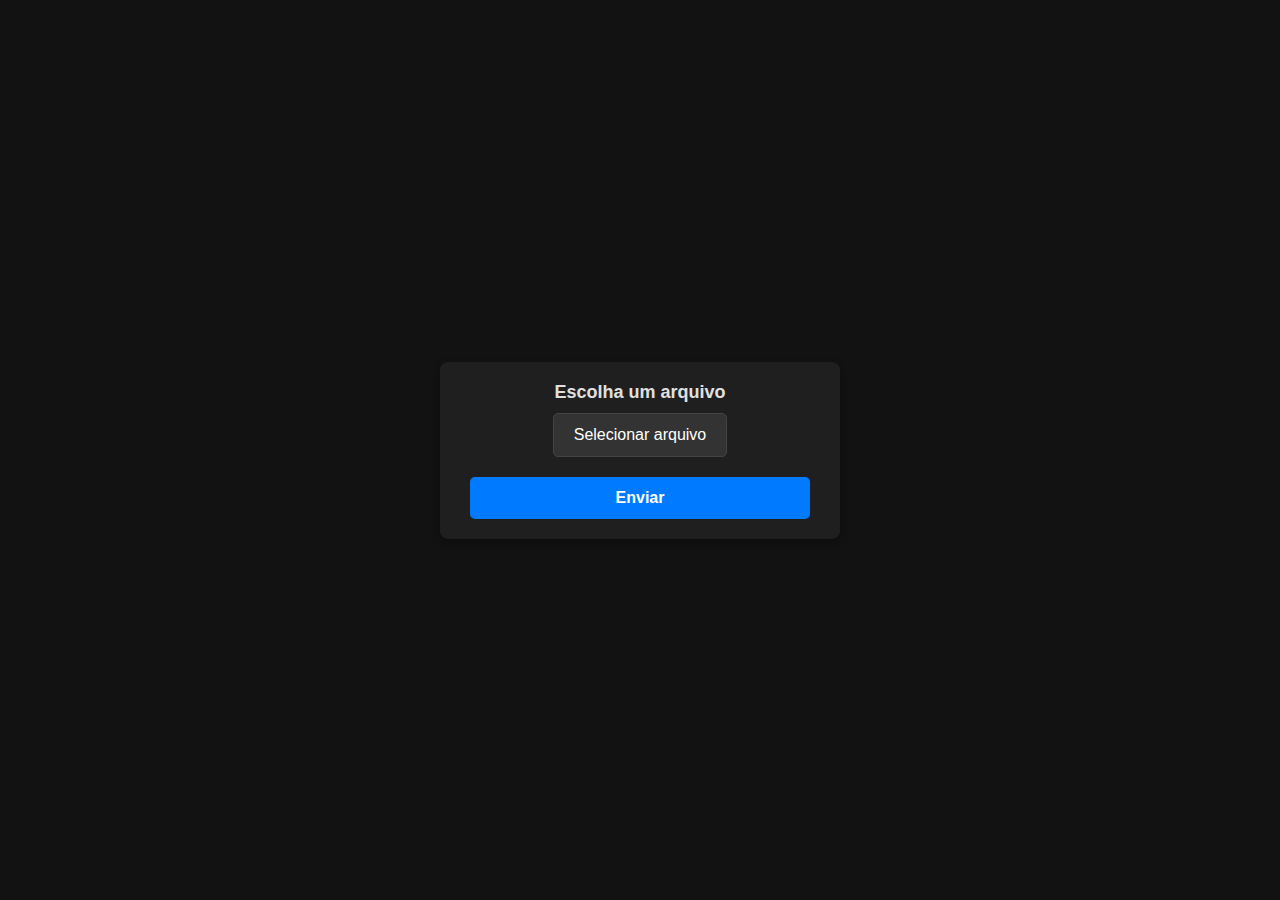
<file: SpeechToTextConverter/target/classes/static/index.html>
<!DOCTYPE html>
<html lang="en">
<head>
    <meta charset="UTF-8">
    <meta name="viewport" content="width=device-width, initial-scale=1.0">
    <title>Upload de Arquivo</title>
    <link rel="stylesheet" href="style.css">
</head>
<body>
<div class="form-container">
    <form id="upload-form" enctype="multipart/form-data">
        <!-- Input para seleção de arquivo -->
        <label for="file" class="form-label">Escolha um arquivo</label>
        <input type="file" id="file" name="file" class="form-input-hidden" required onchange="updateFileName()">
        <label for="file" id="file-label" class="custom-upload">Selecionar arquivo</label>

        <!-- Botão de envio -->
        <button type="submit" class="form-button">Enviar</button>
    </form>
</div>

<script>
    // Atualiza o nome do arquivo no label
    function updateFileName() {
        const fileInput = document.getElementById('file');
        const fileLabel = document.getElementById('file-label');
        const fileName = fileInput.files[0] ? fileInput.files[0].name : "Selecionar arquivo";
        fileLabel.textContent = fileName;
    }

    // Gerencia o envio do formulário e o download do arquivo de transcrição
    document.getElementById('upload-form').addEventListener('submit', async function (e) {
        e.preventDefault(); // Impede o comportamento padrão do formulário

        const formData = new FormData(this); // Inclui apenas o arquivo no FormData
        try {
            const response = await fetch('/api/transcribe', {
                method: 'POST',
                body: formData
            });

            if (!response.ok) {
                throw new Error('Erro ao processar o arquivo');
            }

            const transcription = await response.text(); // Obtém a transcrição como texto

            // Cria um blob para download
            const blob = new Blob([transcription], { type: 'text/plain' });
            const downloadUrl = URL.createObjectURL(blob);

            // Cria um link temporário para download
            const link = document.createElement('a');
            link.href = downloadUrl;
            link.download = 'transcription.txt';
            document.body.appendChild(link);
            link.click();
            document.body.removeChild(link); // Remove o link após o clique

        } catch (error) {
            console.error('Erro:', error);
            alert('Ocorreu um erro ao processar o arquivo.');
        }
    });
</script>
</body>
</html>
</file>
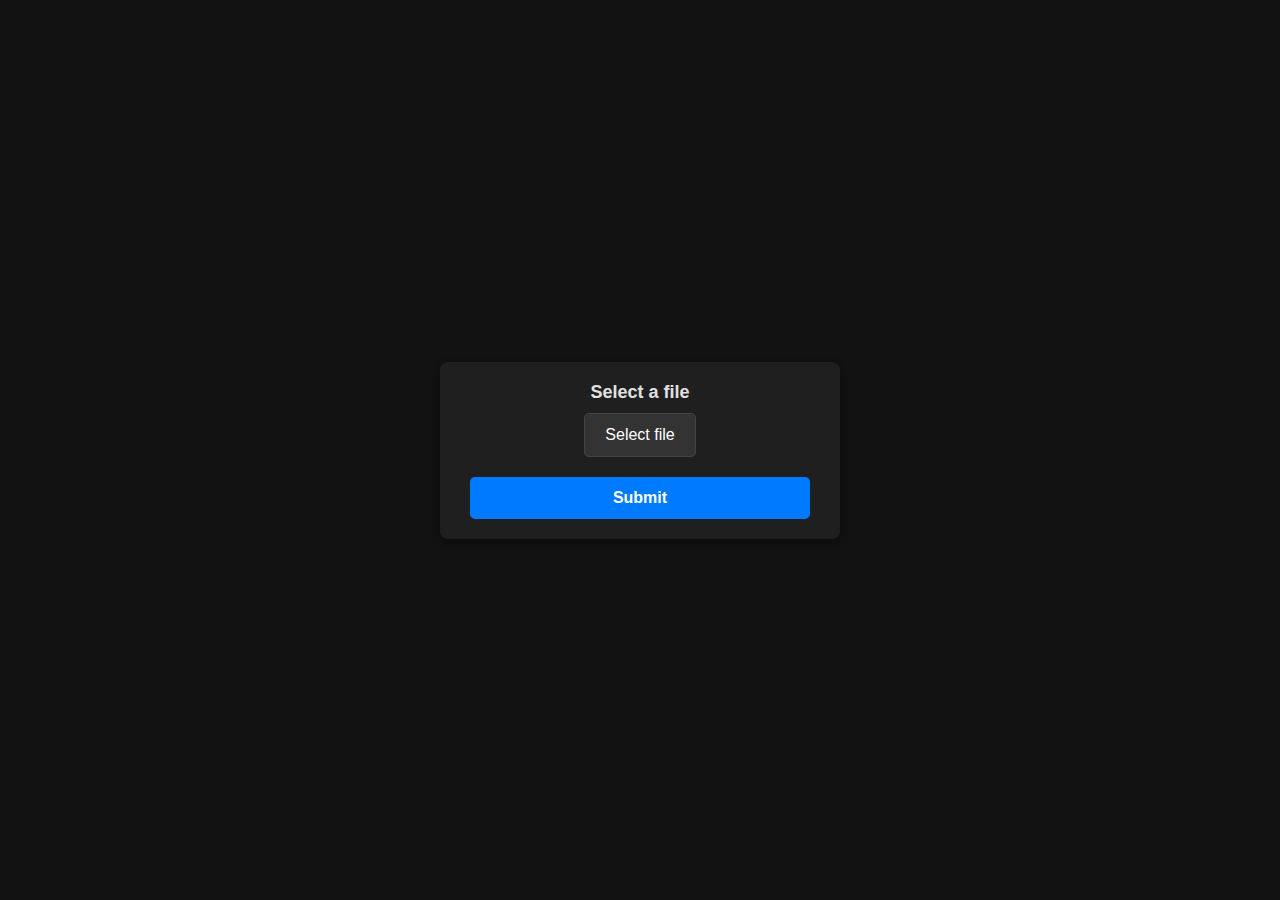
<file: SpeechToTextConverter/src/main/resources/static/index.html>
<!DOCTYPE html>
<html lang="en">
<head>
    <meta charset="UTF-8">
    <meta name="viewport" content="width=device-width, initial-scale=1.0">
    <title>Upload de Arquivo</title>
    <link rel="stylesheet" href="style.css">
</head>
<body>
<div class="form-container">
    <form id="upload-form" enctype="multipart/form-data">

        <label for="file" class="form-label">Select a file</label>
        <input type="file" id="file" name="file" class="form-input-hidden" required onchange="updateFileName()">
        <label for="file" id="file-label" class="custom-upload">Select file</label>

        <button type="submit" class="form-button">Submit</button>
    </form>
</div>

<script>

    function updateFileName() {
        const fileInput = document.getElementById('file');
        const fileLabel = document.getElementById('file-label');
        const fileName = fileInput.files[0] ? fileInput.files[0].name : "select file";
        fileLabel.textContent = fileName;
    }


    document.getElementById('upload-form').addEventListener('submit', async function (e) {
        e.preventDefault();

        const formData = new FormData(this);
        try {
            const response = await fetch('/api/transcribe', {
                method: 'POST',
                body: formData
            });

            if (!response.ok) {
                throw new Error('Error processing your file');
            }

            const transcription = await response.text();

            // Create a blob for downloading
            const blob = new Blob([transcription], { type: 'text/plain' });
            const downloadUrl = URL.createObjectURL(blob);

            // Create a temporary link for downloading
            const link = document.createElement('a');
            link.href = downloadUrl;
            link.download = 'transcription.txt';
            document.body.appendChild(link);
            link.click();
            document.body.removeChild(link);

        } catch (error) {
            console.error('Error:', error);
            alert('An error has occurred processing your file');
        }
    });
</script>
</body>
</html>
</file>
<file: SpeechToTextConverter/src/main/resources/static/style.css>
* {
    margin: 0;
    padding: 0;
    box-sizing: border-box;
}

body {
    font-family: 'Arial', sans-serif;
    background-color: #121212;
    color: #fff;
    display: flex;
    justify-content: center;
    align-items: center;
    min-height: 100vh;
}

.form-container {
    background-color: #1f1f1f;
    padding: 20px 30px;
    border-radius: 8px;
    box-shadow: 0 4px 8px rgba(0, 0, 0, 0.3);
    text-align: center;
    width: 100%;
    max-width: 400px;
}

.form-label {
    font-size: 18px;
    font-weight: bold;
    margin-bottom: 10px;
    display: block;
    color: #e0e0e0;
}

.form-input-hidden {
    display: none;
}

.custom-upload {
    display: inline-block;
    background-color: #333;
    color: #fff;
    padding: 12px 20px;
    border: 1px solid #444;
    border-radius: 5px;
    cursor: pointer;
    font-size: 16px;
    margin-bottom: 20px;
    transition: background-color 0.3s ease, border-color 0.3s ease;
}

.custom-upload:hover {
    background-color: #444;
    border-color: #555;
}

.form-button {
    background-color: #007BFF;
    color: #fff;
    border: none;
    padding: 12px 20px;
    font-size: 16px;
    font-weight: bold;
    border-radius: 5px;
    cursor: pointer;
    transition: background-color 0.3s ease;
    width: 100%;
}

.form-button:hover {
    background-color: #0056b3;
}


@media (max-width: 480px) {
    .form-container {
        padding: 15px;
    }

    .form-label {
        font-size: 16px;
    }

    .custom-upload {
        padding: 10px 15px;
        font-size: 14px;
    }

    .form-button {
        padding: 10px 15px;
        font-size: 14px;
    }


}
</file>
<file: SpeechToTextConverter/target/classes/static/style.css>
/* Reset básico */
* {
    margin: 0;
    padding: 0;
    box-sizing: border-box;
}

/* Configuração do body */
body {
    font-family: 'Arial', sans-serif;
    background-color: #121212;
    color: #fff;
    display: flex;
    justify-content: center;
    align-items: center;
    min-height: 100vh;
}

/* Container do formulário */
.form-container {
    background-color: #1f1f1f;
    padding: 20px 30px;
    border-radius: 8px;
    box-shadow: 0 4px 8px rgba(0, 0, 0, 0.3);
    text-align: center;
    width: 100%;
    max-width: 400px;
}

/* Estilo do label */
.form-label {
    font-size: 18px;
    font-weight: bold;
    margin-bottom: 10px;
    display: block;
    color: #e0e0e0;
}

/* Input escondido */
.form-input-hidden {
    display: none;
}

/* Botão personalizado para upload */
.custom-upload {
    display: inline-block;
    background-color: #333;
    color: #fff;
    padding: 12px 20px;
    border: 1px solid #444;
    border-radius: 5px;
    cursor: pointer;
    font-size: 16px;
    margin-bottom: 20px;
    transition: background-color 0.3s ease, border-color 0.3s ease;
}

.custom-upload:hover {
    background-color: #444;
    border-color: #555;
}

/* Estilo do botão de envio */
.form-button {
    background-color: #007BFF;
    color: #fff;
    border: none;
    padding: 12px 20px;
    font-size: 16px;
    font-weight: bold;
    border-radius: 5px;
    cursor: pointer;
    transition: background-color 0.3s ease;
    width: 100%;
}

.form-button:hover {
    background-color: #0056b3;
}

/* Responsividade */
@media (max-width: 480px) {
    .form-container {
        padding: 15px;
    }

    .form-label {
        font-size: 16px;
    }

    .custom-upload {
        padding: 10px 15px;
        font-size: 14px;
    }

    .form-button {
        padding: 10px 15px;
        font-size: 14px;
    }

    /* Estilo da barra de progresso */
    #progress-container {
        width: 100%;
        height: 10px;
        background-color: #f3f3f3;
        border-radius: 5px;
        margin-top: 20px;
        display: none; /* Inicialmente oculta */
}
    #progress-bar {
        height: 100%;
        width: 0;
        background-color: #4caf50;
        border-radius: 5px;
    }

}
</file>
